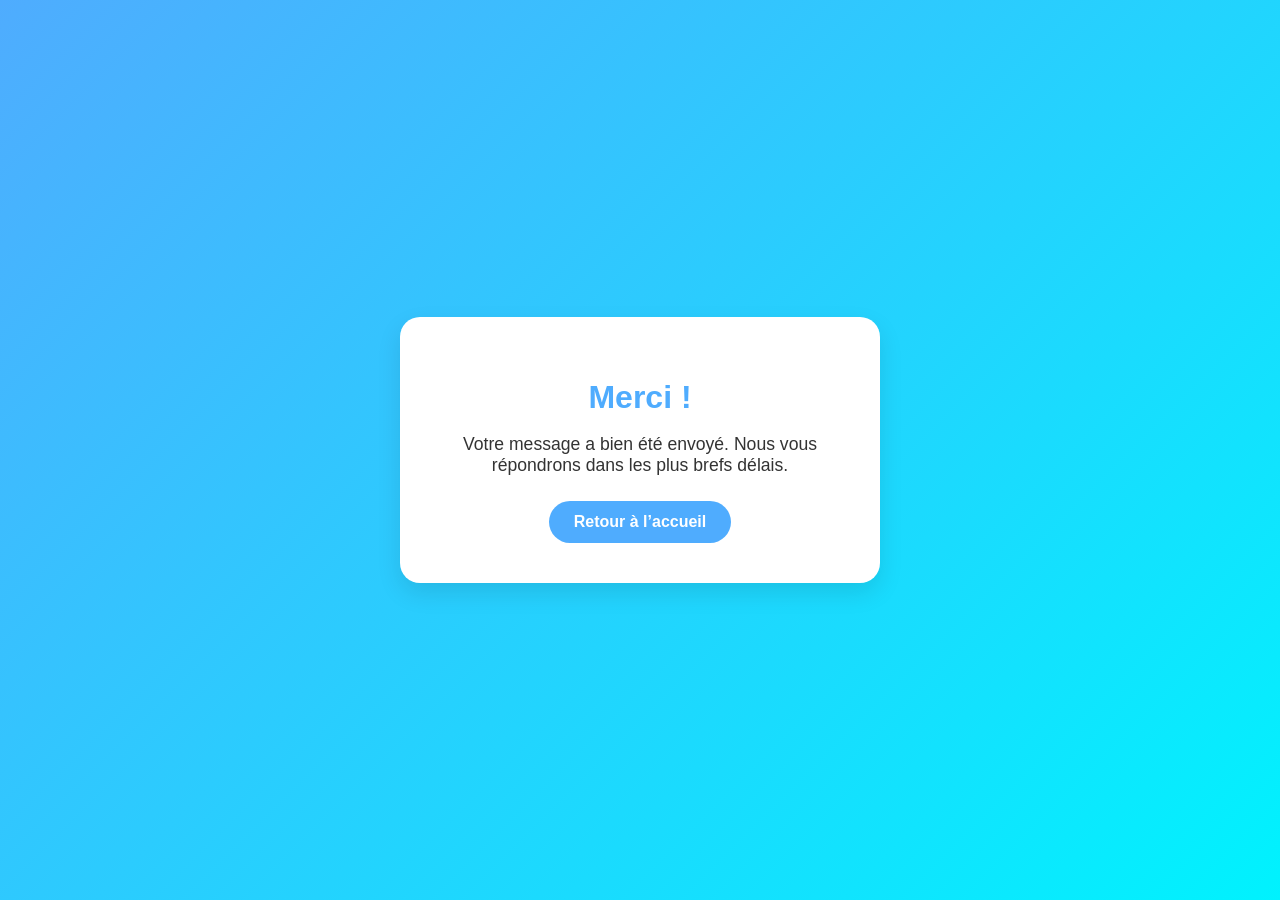
<file: remerciment.html>
<!DOCTYPE html>
<html lang="fr">
<head>
  <meta charset="UTF-8">
  <meta name="viewport" content="width=device-width, initial-scale=1.0">
  <title>Merci pour votre message</title>
  <style>
    body {
      margin: 0;
      font-family: 'Segoe UI', Tahoma, Geneva, Verdana, sans-serif;
      background: linear-gradient(135deg, #4facfe, #00f2fe);
      display: flex;
      justify-content: center;
      align-items: center;
      height: 100vh;
      color: #333;
    }
    .container {
      background: #fff;
      padding: 40px;
      border-radius: 20px;
      box-shadow: 0 10px 25px rgba(0,0,0,0.1);
      text-align: center;
      max-width: 400px;
      width: 90%;
      animation: fadeIn 0.8s ease;
    }
    .container h1 {
      font-size: 2rem;
      color: #4facfe;
      margin-bottom: 15px;
    }
    .container p {
      font-size: 1.1rem;
      margin-bottom: 25px;
    }
    .btn {
      display: inline-block;
      text-decoration: none;
      background: #4facfe;
      color: #fff;
      padding: 12px 25px;
      border-radius: 30px;
      font-weight: bold;
      transition: all 0.3s ease;
    }
    .btn:hover {
      background: #00c6fb;
      transform: scale(1.05);
    }
    @keyframes fadeIn {
      from { opacity: 0; transform: translateY(20px); }
      to { opacity: 1; transform: translateY(0); }
    }
  </style>
</head>
<body>
  <div class="container">
    <h1>Merci !</h1>
    <p>Votre message a bien été envoyé. Nous vous répondrons dans les plus brefs délais.</p>
    <a href="https://abenabbes.github.io/portfolio/" class="btn">Retour à l’accueil</a>
  </div>
</body>
</html>
</file>
